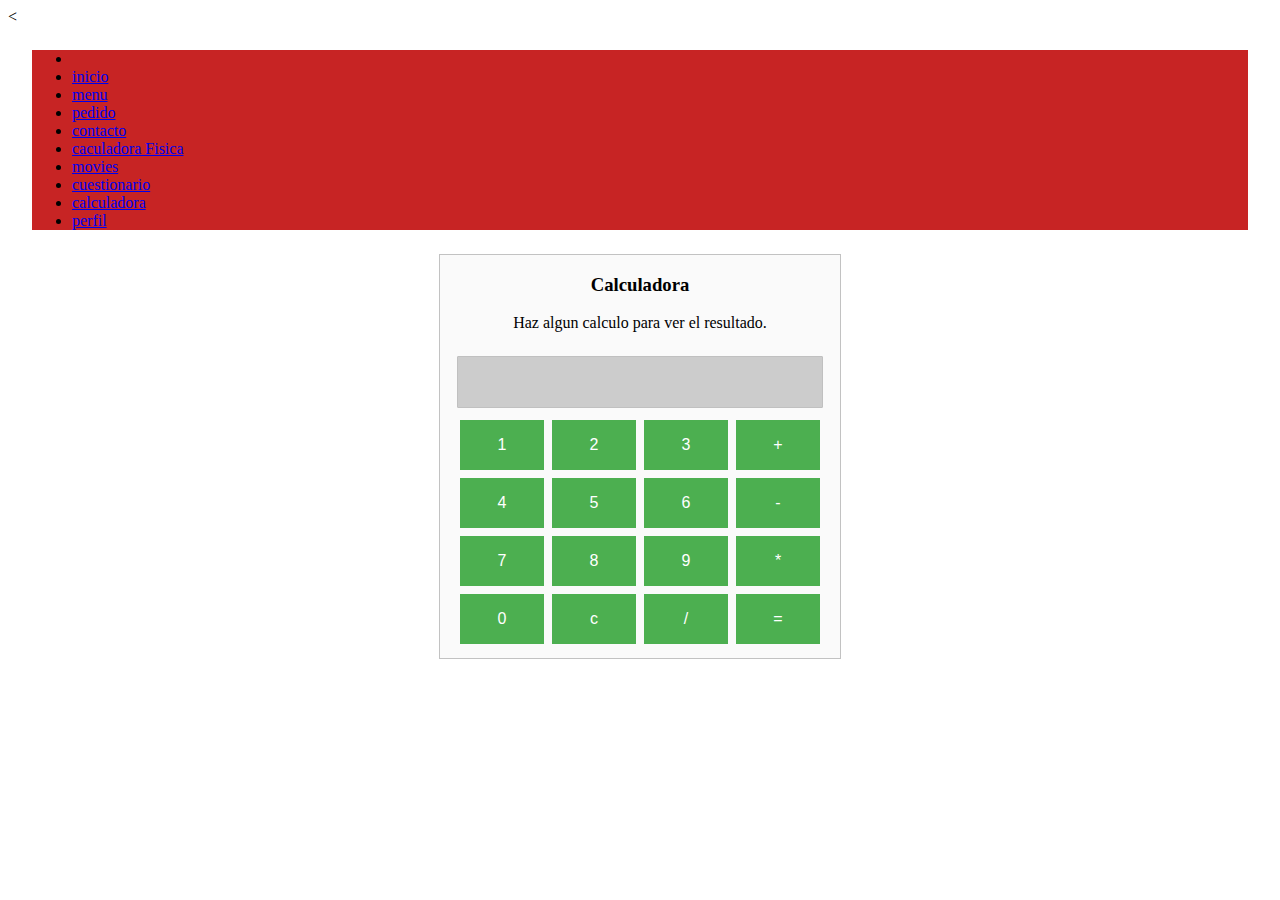
<file: calculadora.html>
<!DOCTYPE html>
<html lang="es">
<head>
	<meta charset="utf-8">
	<meta name="viewport" content="width=device-width, initial-scale=1.0" /><
  <LINK REL="stylesheet" TYPE="text/css" HREF="style2.css">
</head>
<body>
  <div style="margin: 24px;">
    <nav class="navbar navbar-light" style="background-color: #c72424;">
        <div class="container">
          <ul class="nav navbar-nav">
                <li>
                    <li class="active">
                    <a href="index.html">inicio</a>
                </li>
                <li>
                    <a href="menu.html">menu</a>
                </li>
                <li>
                    <a href="pedido.html">pedido</a>
                </li>
                <li>
                    <a href="contacto.html">contacto</a>
                </li>
                <li>
                    <a href="calculadorafisica.html">caculadora Fisica</a>
                </li>
                <li>
<a href="peliculas.html">movies</a>
                </li>
                <li>
                  <a href="cuestionario.html">cuestionario</a>
                </li>
                <li>
                  <a href="calculadora.html">calculadora</a>
                <li>
                  <a href="perfil.html">perfil</a>
               </li>
                </li>
            </ul>
        </div>
     </nav>
</div>

  <form name="calculator">
    <h3>Calculadora </h3>
    <p>Haz algun calculo para ver el resultado.</p>
    <input type="textfield" name="ans" value="">
    <br>
    <input type="button" value="1" onClick="document.calculator.ans.value+='1'">
    <input type="button" value="2" onClick="document.calculator.ans.value+='2'">
    <input type="button" value="3" onClick="document.calculator.ans.value+='3'">
    <input type="button" value="+" onClick="document.calculator.ans.value+='+'">
    <br>
    <input type="button" value="4" onClick="document.calculator.ans.value+='4'">
    <input type="button" value="5" onClick="document.calculator.ans.value+='5'">
    <input type="button" value="6" onClick="document.calculator.ans.value+='6'">
    <input type="button" value="-" onClick="document.calculator.ans.value+='-'">
    <br>
    <input type="button" value="7" onClick="document.calculator.ans.value+='7'">
    <input type="button" value="8" onClick="document.calculator.ans.value+='8'">
    <input type="button" value="9" onClick="document.calculator.ans.value+='9'">
    <input type="button" value="*" onClick="document.calculator.ans.value+='*'">
    <br>
    <input type="button" value="0" onClick="document.calculator.ans.value+='0'">
    <input type="reset" value="c">
    <input type="button" value="/" onClick="document.calculator.ans.value+='/'">
    <input type="button" value="=" onClick="document.calculator.ans.value=eval(document.calculator.ans.value)">
    </form>
</body>
</html>
</file>
<file: style2.css>
form {
  width: 100%;
  max-width: 400px;
  text-align: center;
  border: solid 1px #c2c2c2;
  padding-bottom: 10px;
  margin: auto;
  background: #fafafa;
}
input[type=textfield] {
    width: 75%;
    padding: 16px 32px;
    font-size: 16px;
    margin: 8px 0;
    border: 1px solid silver;
    border-radius: 1px;
    text-align: left;
    color: #333;
    background: #ccc;
}
input[type=button], input[type=submit], input[type=reset] {
    background-color: #4CAF50;
    border: none;
    color: white;
    padding: 16px 32px;
    font-size: 16px;
    min-width: 21%;
    text-decoration: none;
    margin: 4px 2px;
    cursor: pointer;
}
input[type=button]:hover, input[type=submit]:hover, input[type=reset]:hover {
  background-color: #333;
}
</file>
